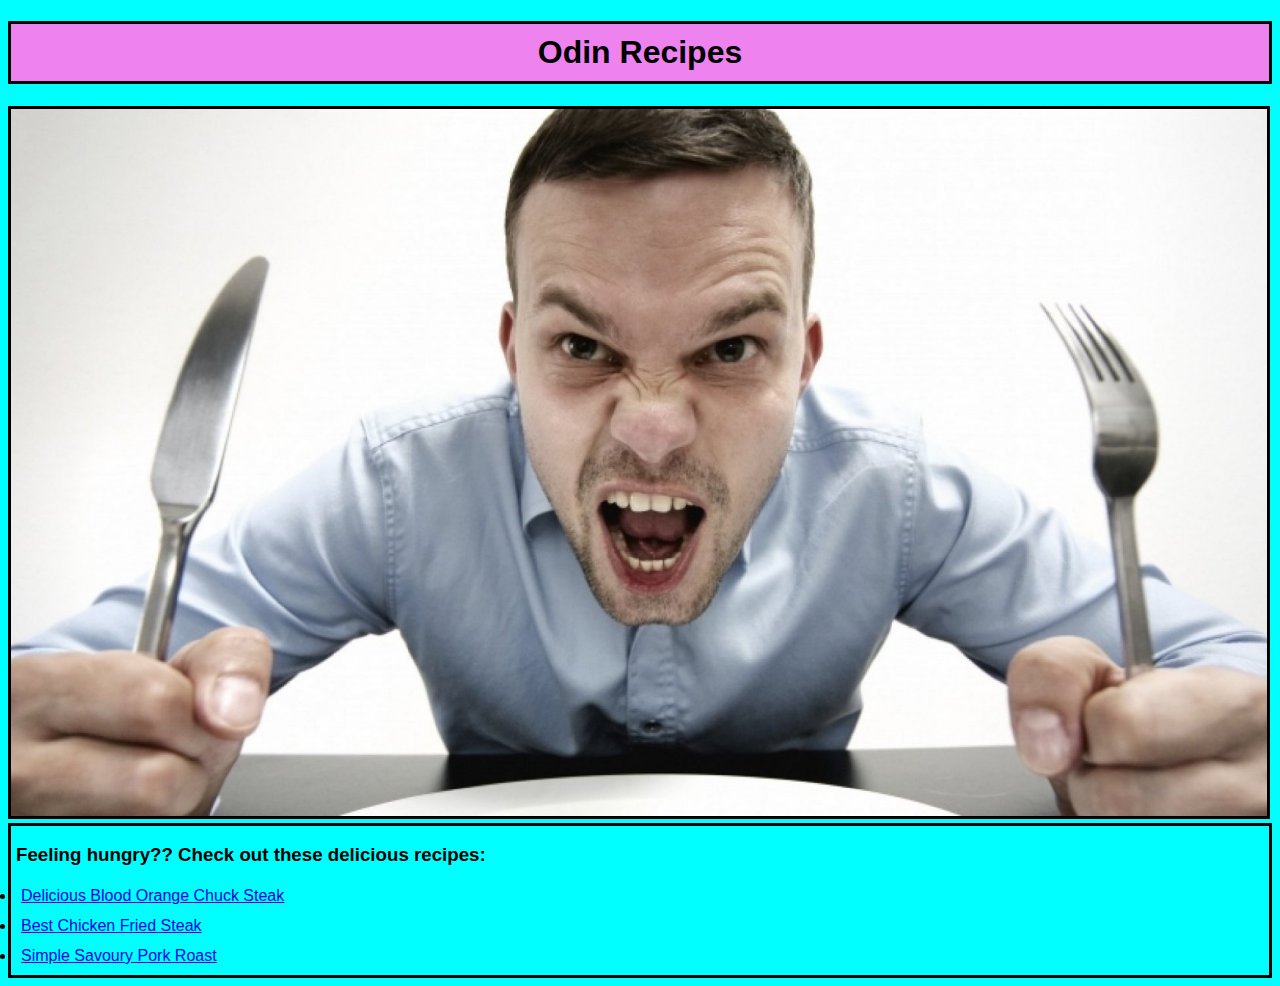
<file: index.html>
<!DOCTYPE html>
<html lang="en">
<head>
    <meta charset="UTF-8">
    <meta http-equiv="X-UA-Compatible" content="IE=edge">
    <meta name="viewport" content="width=device-width, initial-scale=1.0">
    <title>My Recipe Page</title>
    <link rel="stylesheet" href="styles.css">
</head>
<body>
    <h1 class="title">Odin Recipes</h1>
    <img class="hero" src="./images/hungry.png" alt="A very hungry man" width="640" height="360">
    <div class="mainText">
        <h3 class="subHeader">Feeling hungry?? Check out these delicious recipes:</h3>
        <ul">
            <li><a href="./recipes/blood-orange-chuck-steak.html">Delicious Blood Orange Chuck Steak</a></li>
            <li><a href="./recipes/chicken-fried-steak.html">Best Chicken Fried Steak</a> </li>
            <li><a href="./recipes/simple-pork-roast.html">Simple Savoury Pork Roast</a></li>
        </ul>
    </div>
</body>
</html>
</file>
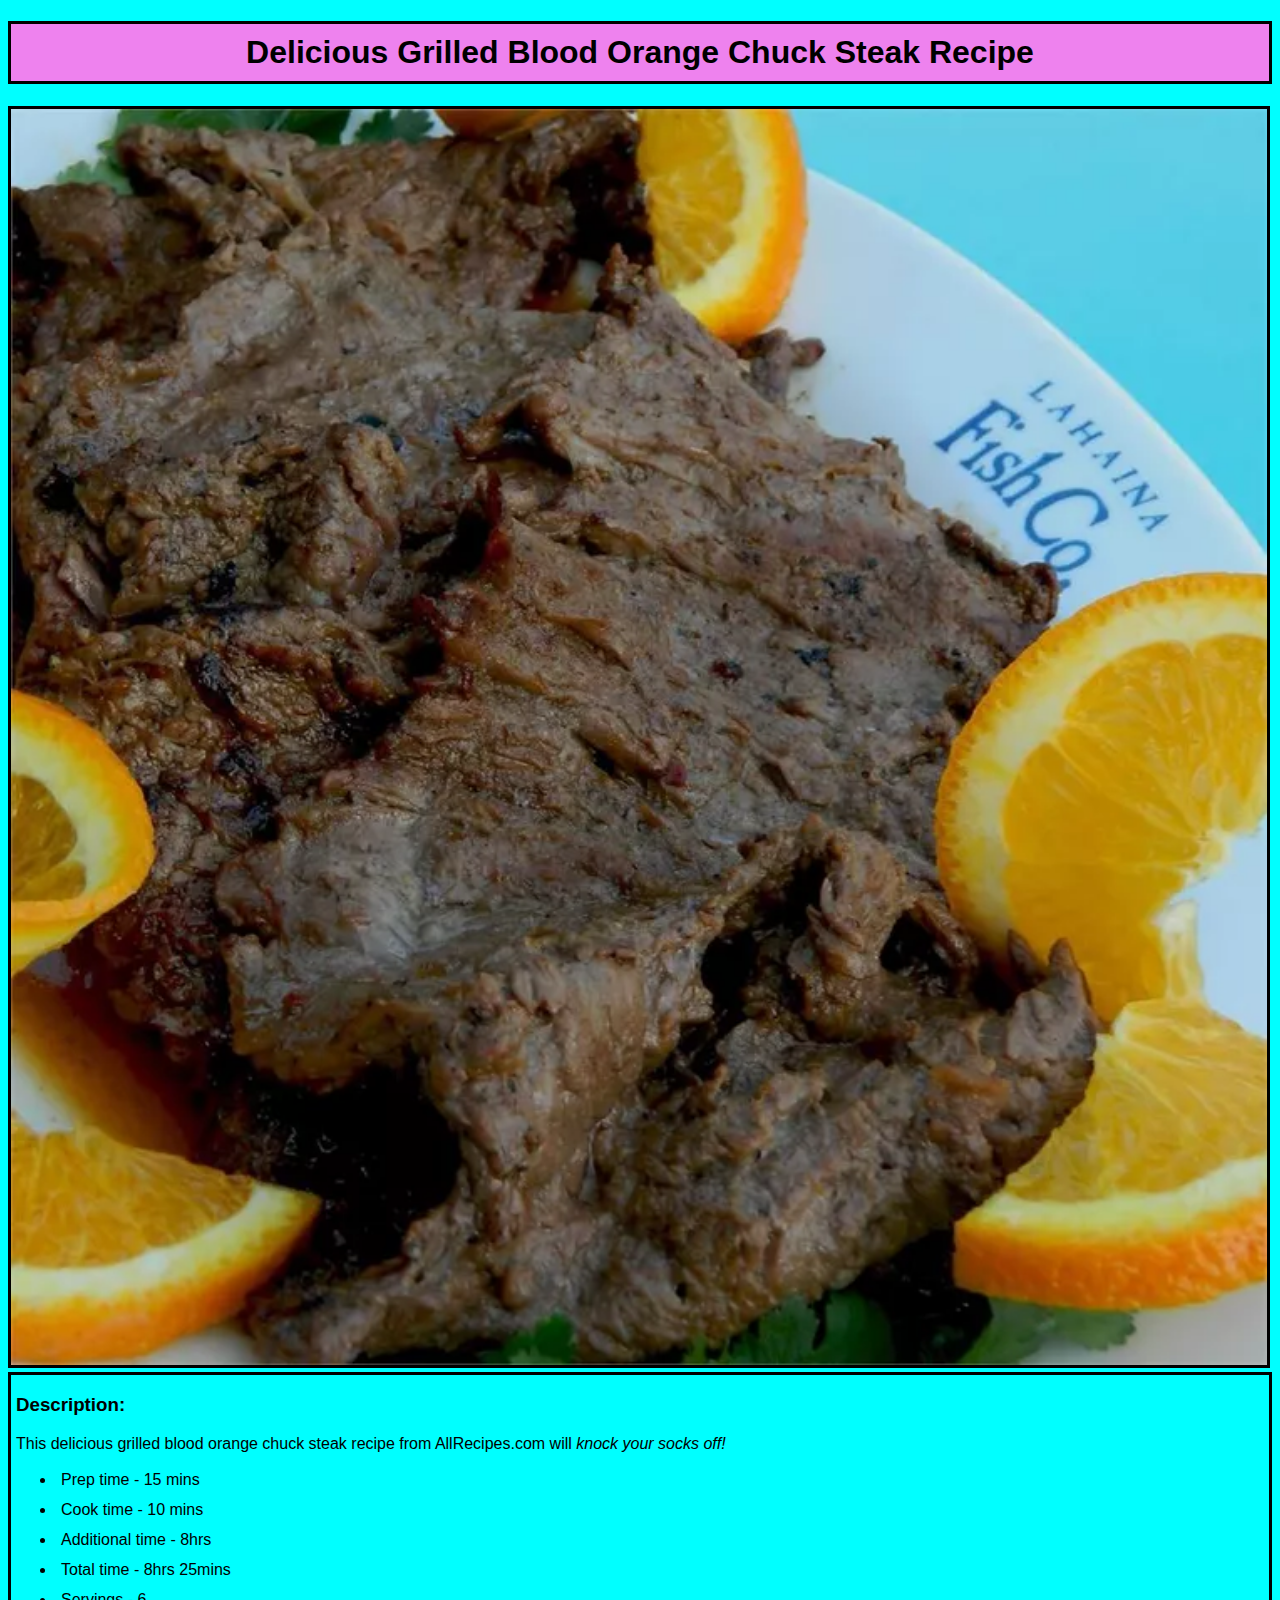
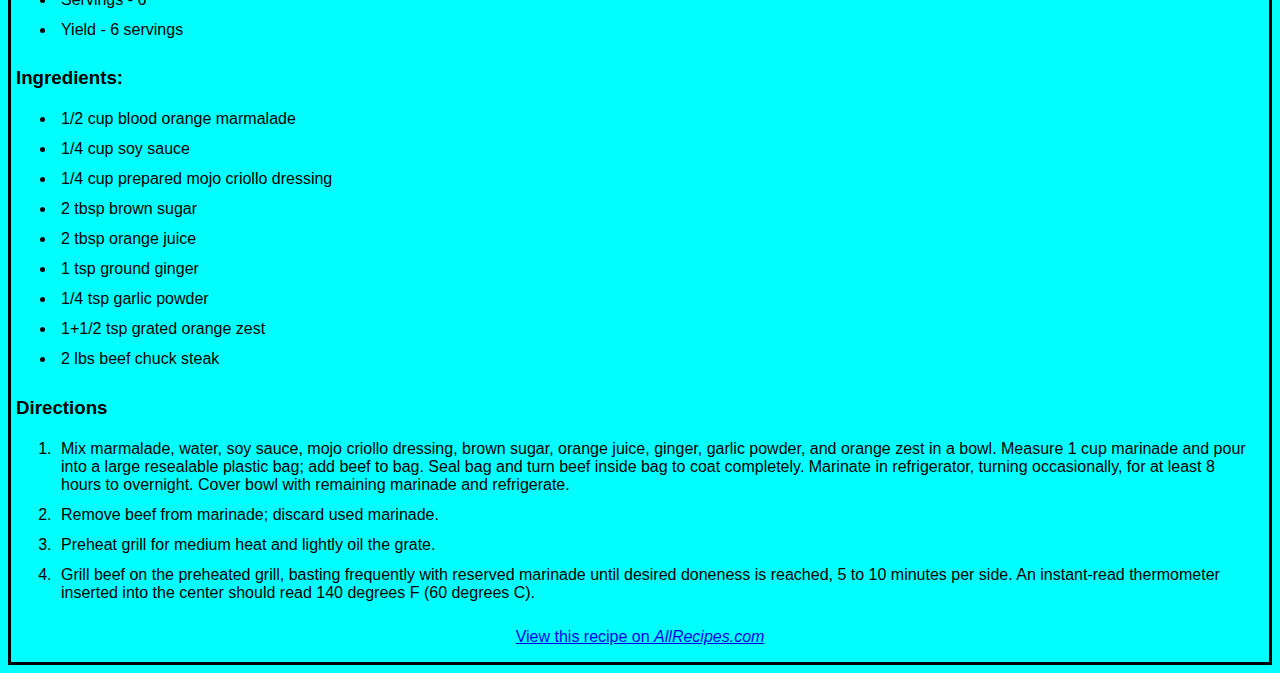
<file: recipes/blood-orange-chuck-steak.html>
<!DOCTYPE html>
<html lang="en">
<head>
    <meta charset="UTF-8">
    <meta http-equiv="X-UA-Compatible" content="IE=edge">
    <meta name="viewport" content="width=device-width, initial-scale=1.0">
    <title>Blood Orange Chuck Steak Recipe</title>
    <link rel="stylesheet" href="../styles.css">
</head>
<body>
    <h1 class="title">Delicious Grilled Blood Orange Chuck Steak Recipe</h1>
    <img class="hero" src="../images/chucksteak.png" alt="A delicious blood orange chuck steak">
    <div class="mainText">
        <p>
            <h3>Description:</h3>
            This delicious grilled blood orange chuck steak recipe from AllRecipes.com
                will <em>knock your socks off!</em>
            <ul>
                <li>Prep time - 15 mins</li>
                <li>Cook time - 10 mins</li>
                <li>Additional time - 8hrs</li>
                <li>Total time - 8hrs 25mins</li>
                <li>Servings - 6</li>
                <li>Yield - 6 servings</li>
            </ul>
        </p>
        <p>
            <h3>Ingredients:</h3>
            <ul>
                <li>1/2 cup blood orange marmalade</li>
                <li>1/4 cup soy sauce</li>
                <li>1/4 cup prepared mojo criollo dressing</li>
                <li>2 tbsp brown sugar</li>
                <li>2 tbsp orange juice</li>
                <li>1 tsp ground ginger</li>
                <li>1/4 tsp garlic powder</li>
                <li>1+1/2 tsp grated orange zest</li>
                <li>2 lbs beef chuck steak</li>
            </ul>
        </p>
        <p>
            <h3>Directions</h3>
            <ol>
                <li>
                    Mix marmalade, water, soy sauce, mojo criollo dressing, 
                    brown sugar, orange juice, ginger, garlic powder, and 
                    orange zest in a bowl. Measure 1 cup marinade and pour 
                    into a large resealable plastic bag; add beef to bag. 
                    Seal bag and turn beef inside bag to coat completely. 
                    Marinate in refrigerator, turning occasionally, for at 
                    least 8 hours to overnight. Cover bowl with remaining 
                    marinade and refrigerate.</li>
                <li>
                    Remove beef from marinade; discard used marinade.</li>  
                <li>
                    Preheat grill for medium heat and lightly oil the grate.</li>
                <li>
                    Grill beef on the preheated grill, basting frequently with
                    reserved marinade until desired doneness is reached, 5 to 10
                    minutes per side. An instant-read thermometer inserted into
                    the center should read 140 degrees F (60 degrees C).</li>
            </ol>
        </p>
        <p class="recipeLink">
            <a href="https://www.allrecipes.com/recipe/231443/grilled-blood-orange-chuck-steak/">
                View this recipe on <i>AllRecipes.com</i></a>
        </p>
    </div>
</body>
</html>
</file>
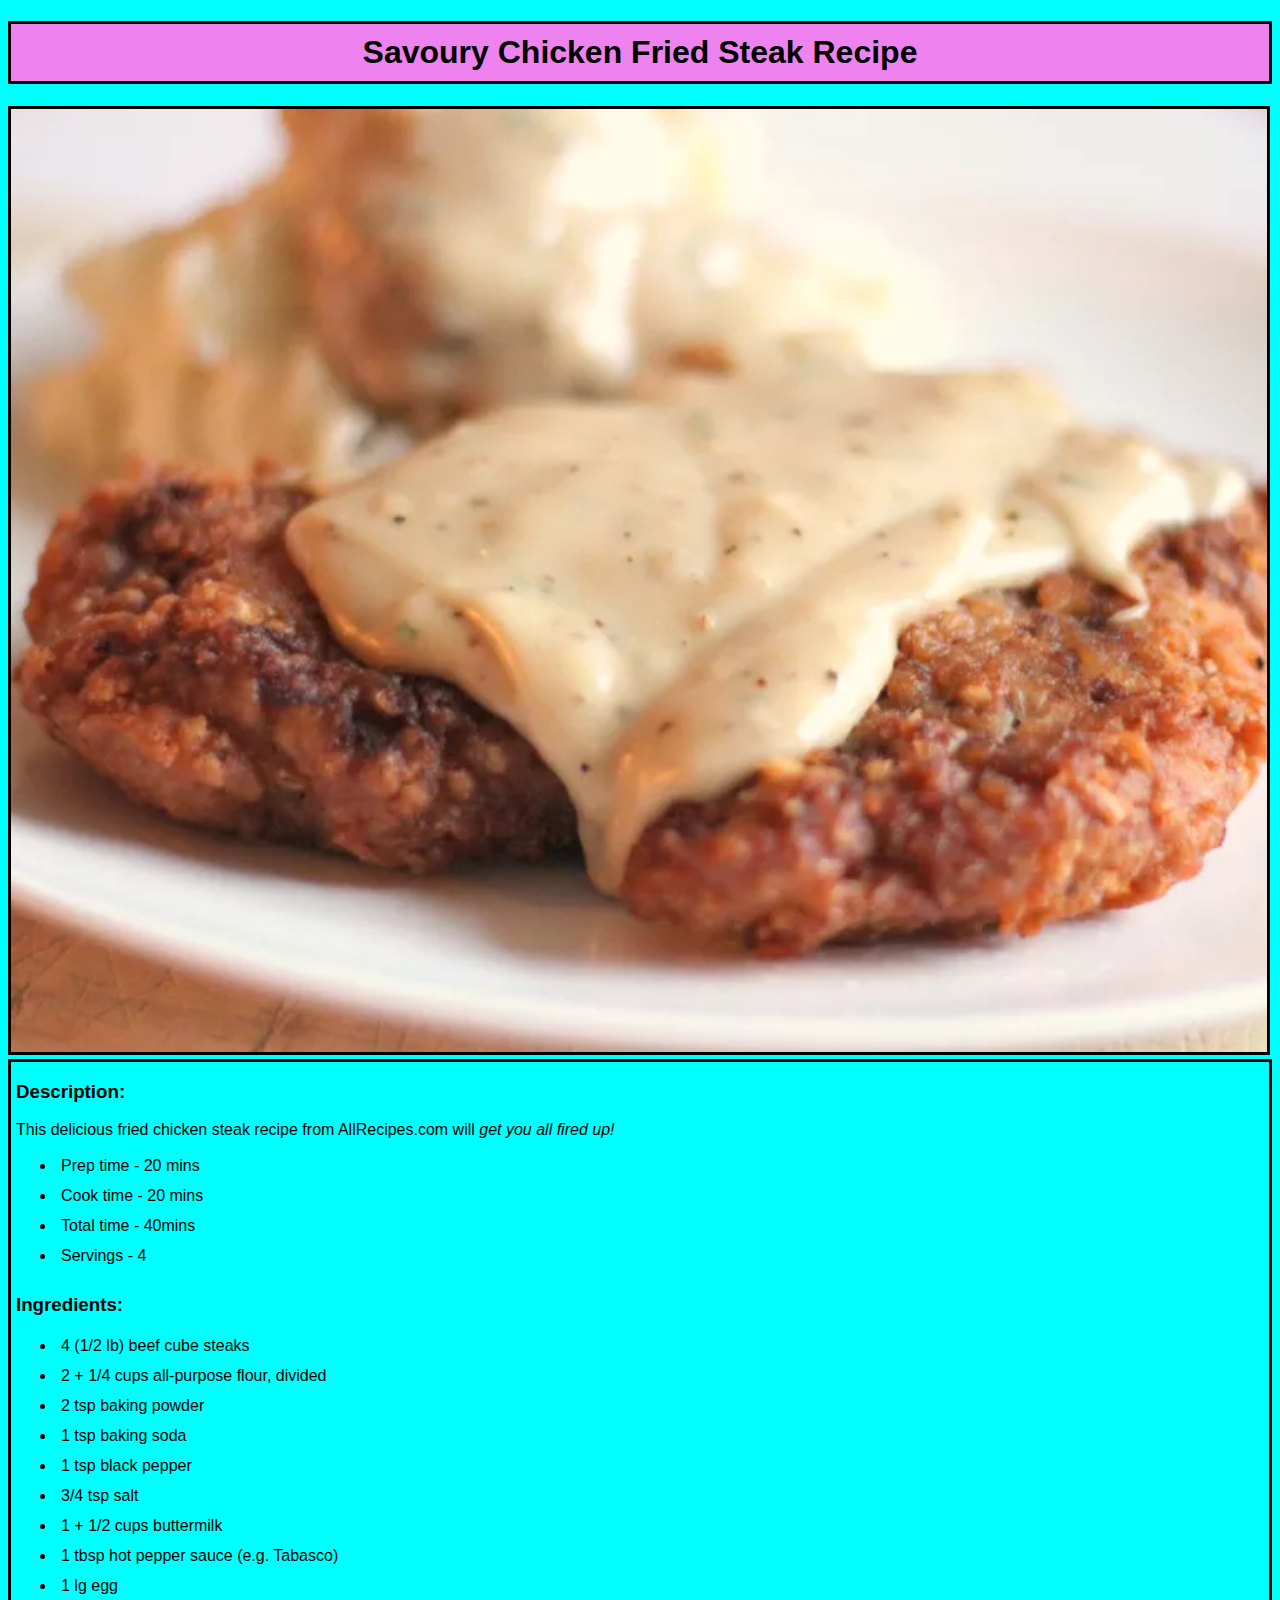
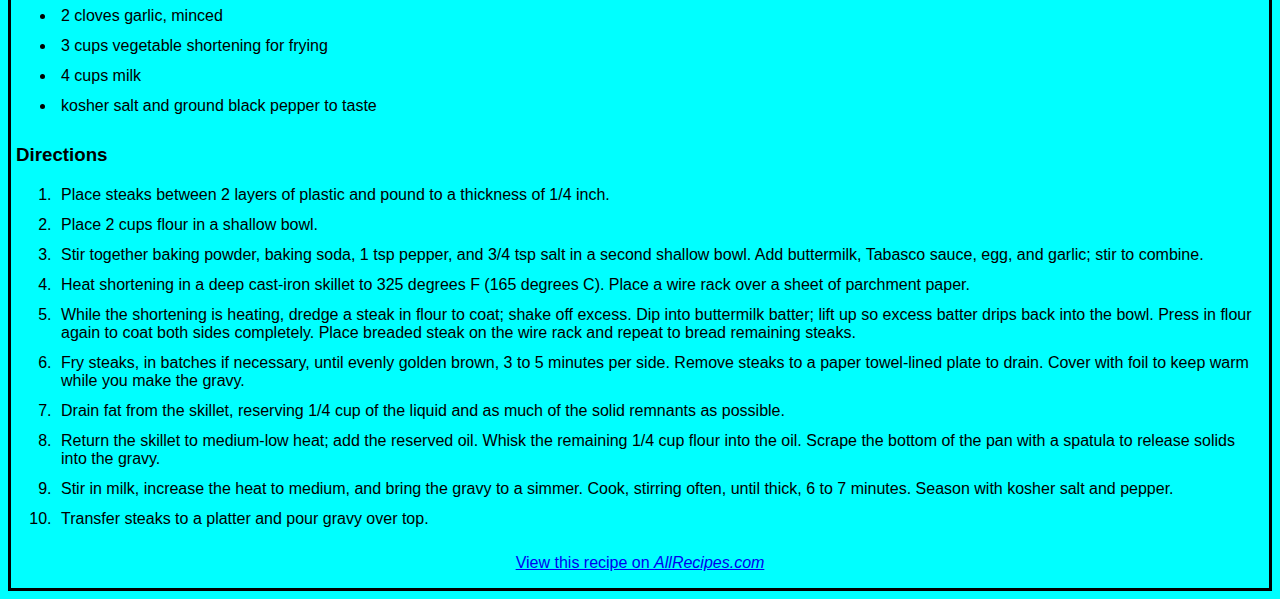
<file: recipes/chicken-fried-steak.html>
<!DOCTYPE html>
<html lang="en">
<head>
    <meta charset="UTF-8">
    <meta http-equiv="X-UA-Compatible" content="IE=edge">
    <meta name="viewport" content="width=device-width, initial-scale=1.0">
    <title>Best Chicken Fried Steak Recipe</title>
    <link rel="stylesheet" href="../styles.css">
</head>
<body>
    <h1 class="title">Savoury Chicken Fried Steak Recipe</h1>
    <img class="hero" src="../images/chicken-steak.png" alt="A delicious fried chicken steak">
    <div class="mainText">
        <p>
            <h3>Description:</h3>
            This delicious fried chicken steak recipe from AllRecipes.com
                will <em>get you all fired up!</em>
            <ul>
                <li>Prep time - 20 mins</li>
                <li>Cook time - 20 mins</li>
                <li>Total time - 40mins</li>
                <li>Servings - 4</li>
            </ul>
        </p>
        <p>
            <h3>Ingredients:</h3>
            <ul>
                <li>4 (1/2 lb) beef cube steaks</li>
                <li>2 + 1/4 cups all-purpose flour, divided</li>
                <li>2 tsp baking powder</li>
                <li>1 tsp baking soda</li>
                <li>1 tsp black pepper</li>
                <li>3/4 tsp salt</li>
                <li>1 + 1/2 cups buttermilk</li>
                <li>1 tbsp hot pepper sauce (e.g. Tabasco)</li>
                <li>1 lg egg</li>
                <li>2 cloves garlic, minced</li>
                <li>3 cups vegetable shortening for frying</li>
                <li>4 cups milk</li>
                <li>kosher salt and ground black pepper to taste</li>
            </ul>
        </p>
        <p>
            <h3>Directions</h3>
            <ol>
                <li>
                    Place steaks between 2 layers of plastic and pound
                    to a thickness of 1/4 inch.</li>
                <li>
                    Place 2 cups flour in a shallow bowl.</li>  
                <li>
                    Stir together baking powder, baking soda, 1 tsp pepper,
                    and 3/4 tsp salt in a second shallow bowl. Add buttermilk,
                    Tabasco sauce, egg, and garlic; stir to combine.</li>
                <li>
                    Heat shortening in a deep cast-iron skillet to 325 degrees F 
                    (165 degrees C). Place a wire rack over a sheet of parchment paper.</li>
                <li>
                    While the shortening is heating, dredge a steak in flour to 
                    coat; shake off excess. Dip into buttermilk batter; lift up 
                    so excess batter drips back into the bowl. Press in flour 
                    again to coat both sides completely. Place breaded steak on 
                    the wire rack and repeat to bread remaining steaks.</li>
                <li>Fry steaks, in batches if necessary, until evenly golden 
                    brown, 3 to 5 minutes per side. Remove steaks to a paper 
                    towel-lined plate to drain. Cover with foil to keep warm 
                    while you make the gravy.</li>
                <li>
                    Drain fat from the skillet, reserving 1/4 cup of the liquid 
                    and as much of the solid remnants as possible.</li>
                <li>
                    Return the skillet to medium-low heat; add the reserved oil. 
                    Whisk the remaining 1/4 cup flour into the oil. Scrape the 
                    bottom of the pan with a spatula to release solids into the gravy.</li>
                <li>
                    Stir in milk, increase the heat to medium, and bring the 
                    gravy to a simmer. Cook, stirring often, until thick, 
                    6 to 7 minutes. Season with kosher salt and pepper.</li>
                <li>
                    Transfer steaks to a platter and pour gravy over top.</li>
            </ol>
        </p>
        <p class="recipeLink">
            <a href="https://www.allrecipes.com/recipe/150306/the-best-chicken-fried-steak/">
                View this recipe on <i>AllRecipes.com</i></a>
        </p>
    </div>
</body>
</html>
</file>
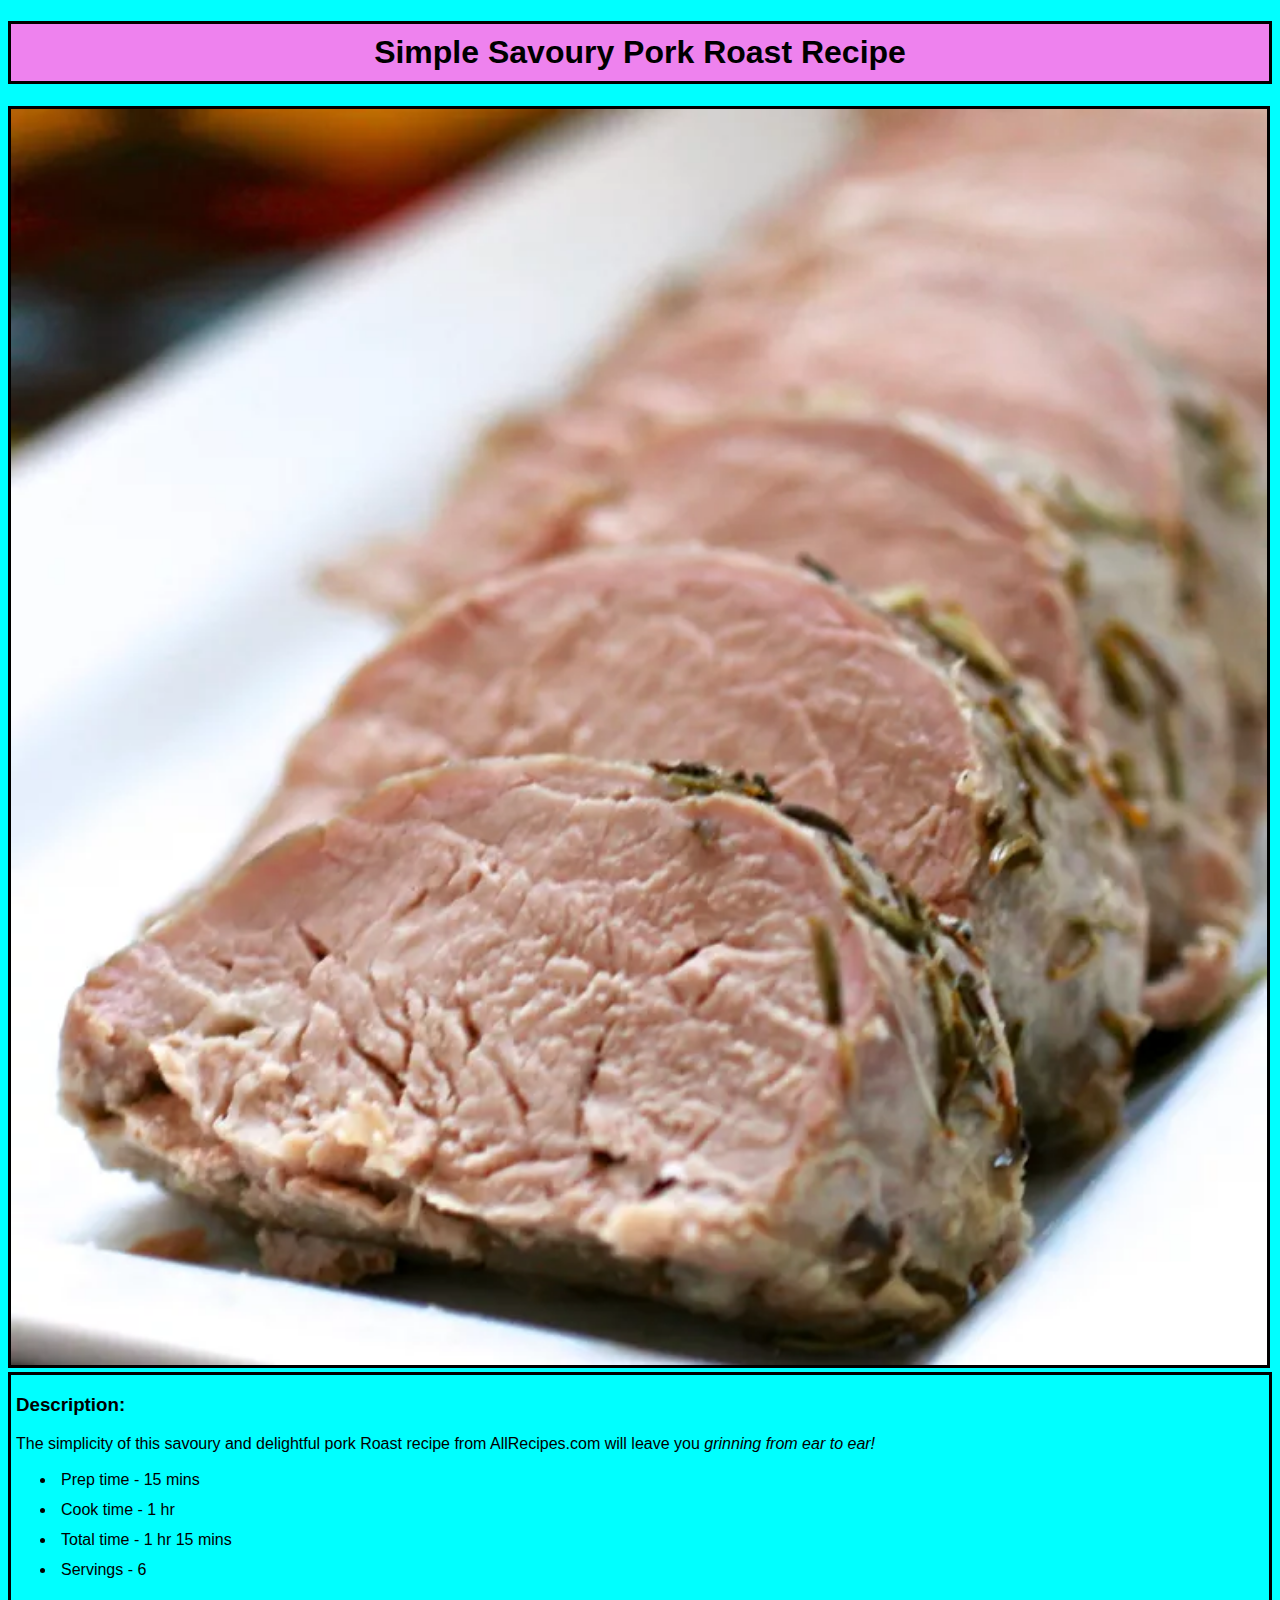
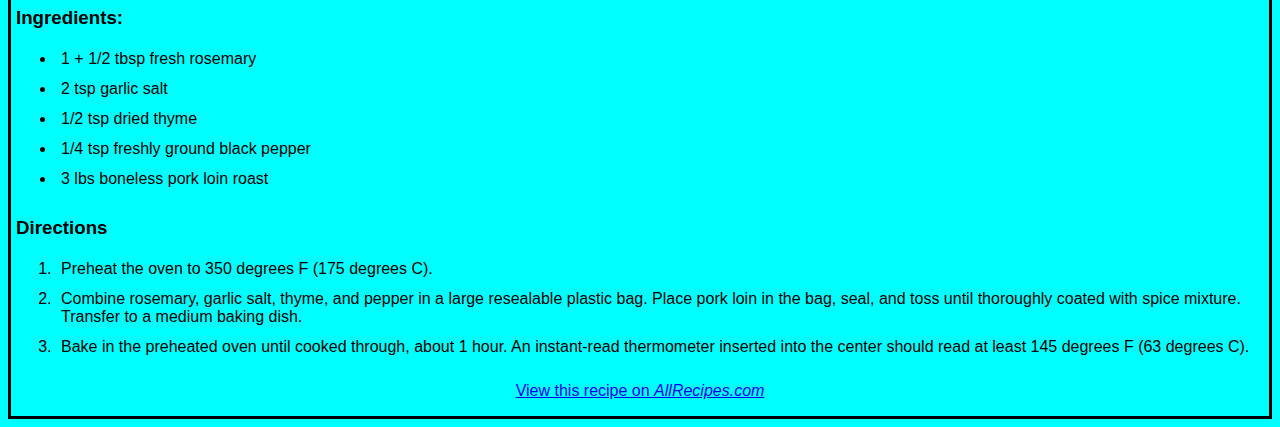
<file: recipes/simple-pork-roast.html>
<!DOCTYPE html>
<html lang="en">
<head>
    <meta charset="UTF-8">
    <meta http-equiv="X-UA-Compatible" content="IE=edge">
    <meta name="viewport" content="width=device-width, initial-scale=1.0">
    <title>Simple Savoury Pork Roast Recipe</title>
    <link rel="stylesheet" href="../styles.css">
</head>
<body>
    <h1 class="title">Simple Savoury Pork Roast Recipe</h1>
    <img class="hero" src="../images/porkroast.png" alt="A super simple savoury pork roast">
    <div class="mainText">
        <p>
            <h3>Description:</h3>
            The simplicity of this savoury and delightful pork Roast
                recipe from AllRecipes.com will leave you 
                <em>grinning from ear to ear!</em>
            <ul>
                <li>Prep time - 15 mins</li>
                <li>Cook time - 1 hr</li>
                <li>Total time - 1 hr 15 mins</li>
                <li>Servings - 6</li>
            </ul>
        </p>
        <p>
            <h3>Ingredients:</h3>
            <ul>
                <li>1 + 1/2 tbsp fresh rosemary</li>
                <li>2 tsp garlic salt</li>
                <li>1/2 tsp dried thyme</li>
                <li>1/4 tsp freshly ground black pepper</li>
                <li>3 lbs boneless pork loin roast</li>
            </ul>
        </p>
        <p>
            <h3>Directions</h3>
            <ol>
                <li>
                    Preheat the oven to 350 degrees F (175 degrees C).</li>
                <li>
                    Combine rosemary, garlic salt, thyme, and pepper in 
                    a large resealable plastic bag. Place pork loin in the 
                    bag, seal, and toss until thoroughly coated with spice 
                    mixture. Transfer to a medium baking dish.</li>  
                <li>
                    Bake in the preheated oven until cooked through, about 
                    1 hour. An instant-read thermometer inserted into the 
                    center should read at least 145 degrees F (63 degrees C).</li>
            </ol>
        </p>
        <p class="recipeLink">
            <a href="https://www.allrecipes.com/recipe/39447/simple-savory-pork-roast/">
                View this recipe on <i>AllRecipes.com</i></a>
        </p>
    </div>
</body>
</html>
</file>
<file: styles.css>
body {
    background-color: aqua;
    font-family: Arial, Helvetica, sans-serif;
}

.title, .hero, .mainText {
    border: solid black 3px;
}

.title {
    background-color: violet;
    text-align: center;
    padding: 10px 0px 10px 0px;
}

.hero {
    align-content: center;
    width: 99.4%;
    height: auto;
}

.mainText {
    padding: 0px 5px 0px 5px;
}

.recipeLink {
    text-align: center;
}

li {
    padding: 2px 5px 10px 5px;
}
</file>
